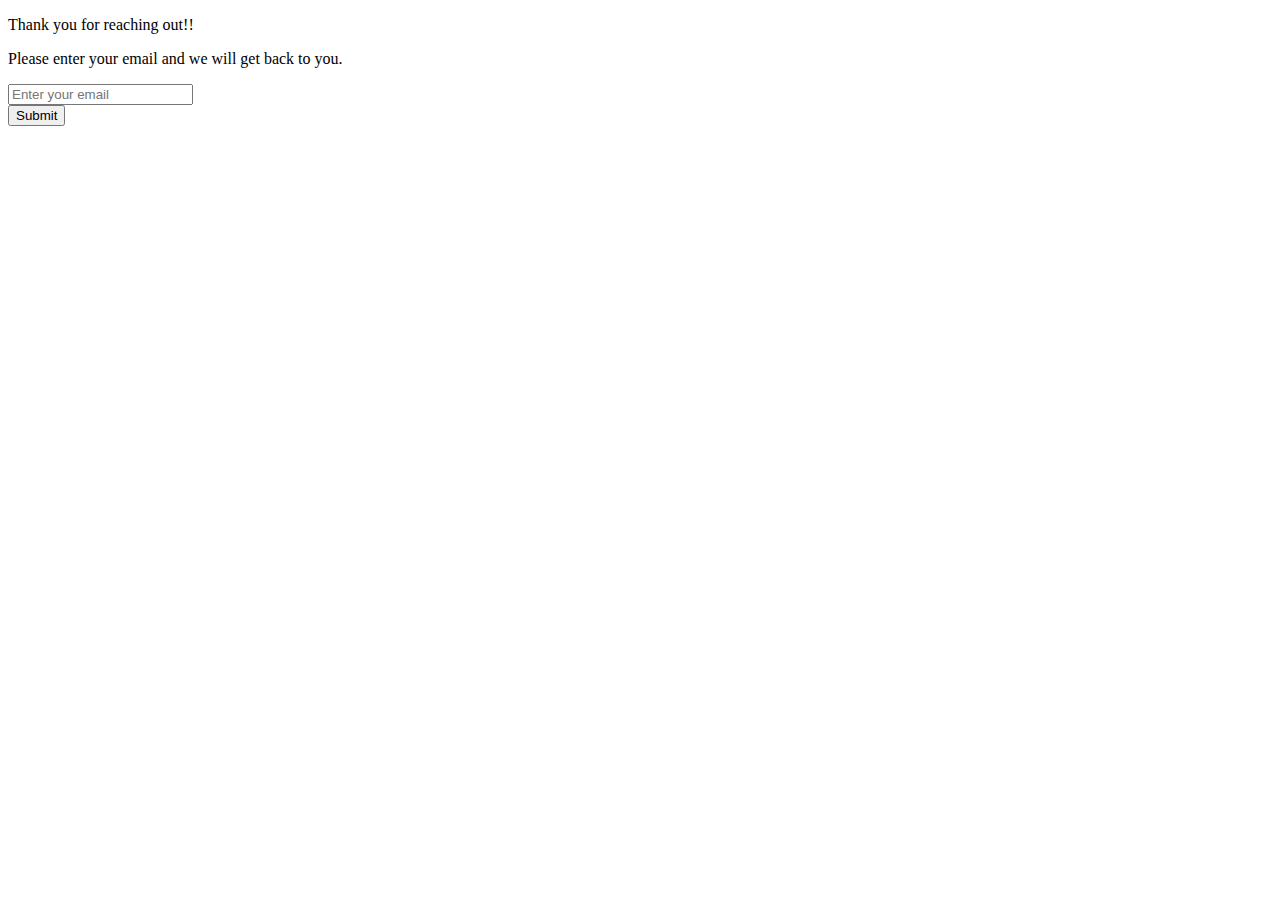
<file: Hotel-Booking-Website/contact.html>
<!DOCTYPE html>
<html>

<head>
    <title>Contact</title>
    <meta charset="utf-8">
</head>

<body>
    <form action="index.html" target="_self" method="GET">
        <p>Thank you for reaching out!!</p>
        <p>Please enter your email and we will get back to you.</p>
        <input type="email" placeholder="Enter your email" name="email" required /><br>
        <button>Submit</button>
    </form>
</body>

</html>
</file>
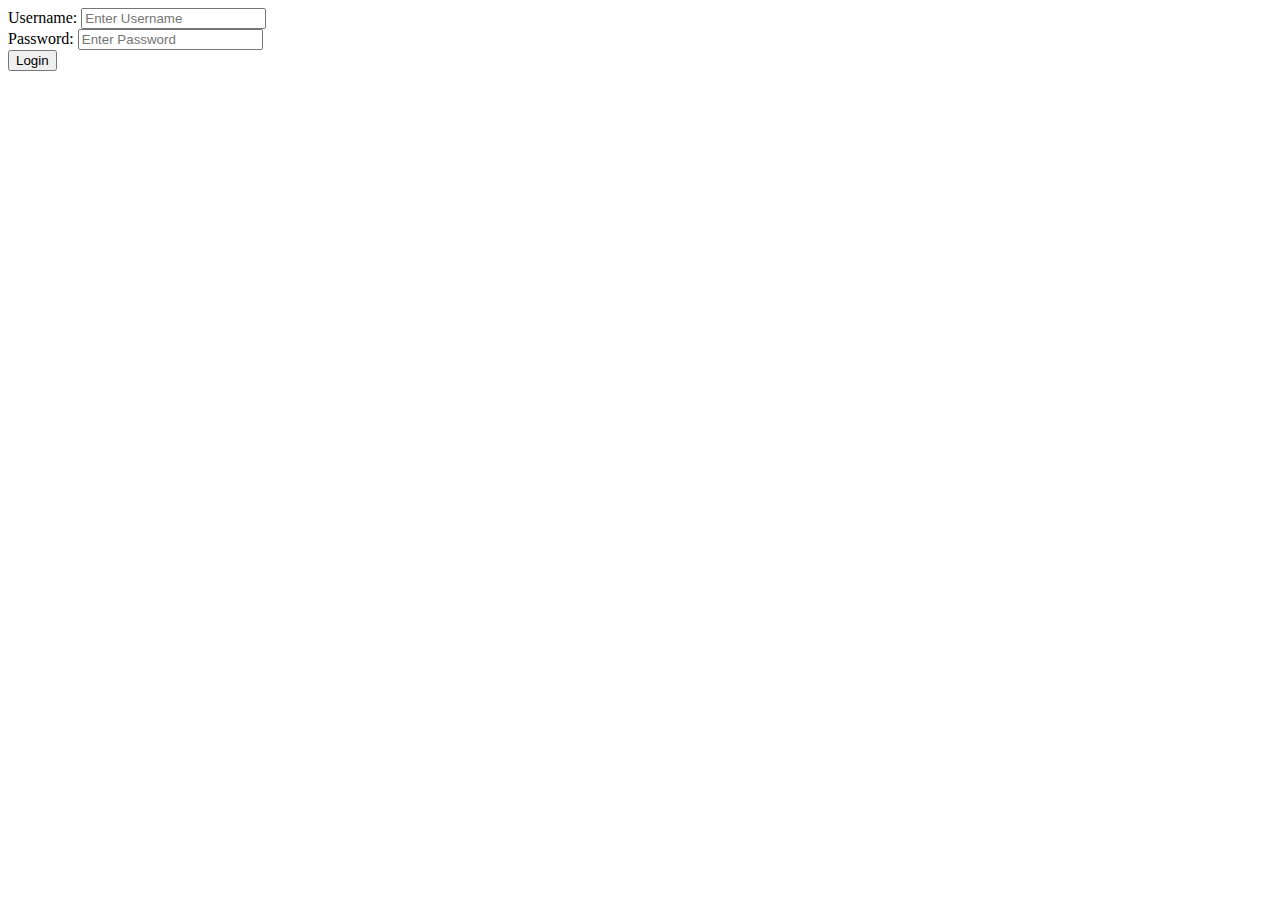
<file: Hotel-Booking-Website/login.html>
<html>

<head>
    <title>Login</title>
</head>

<body>
    <div class="login-form">
        <form action="index.html" method="GET" target="_self">
            <label for="name">Username:</label>
            <input type="text" id="form-name" name="name" placeholder="Enter Username" required />

            <br />

            <label for="password">Password:</label>
            <input type="password" id="form-password" name="password" placeholder="Enter Password" required />

            <br />

            <input type="submit" value="Login" />
        </form>
    </div>
</body>

</html>
</file>
